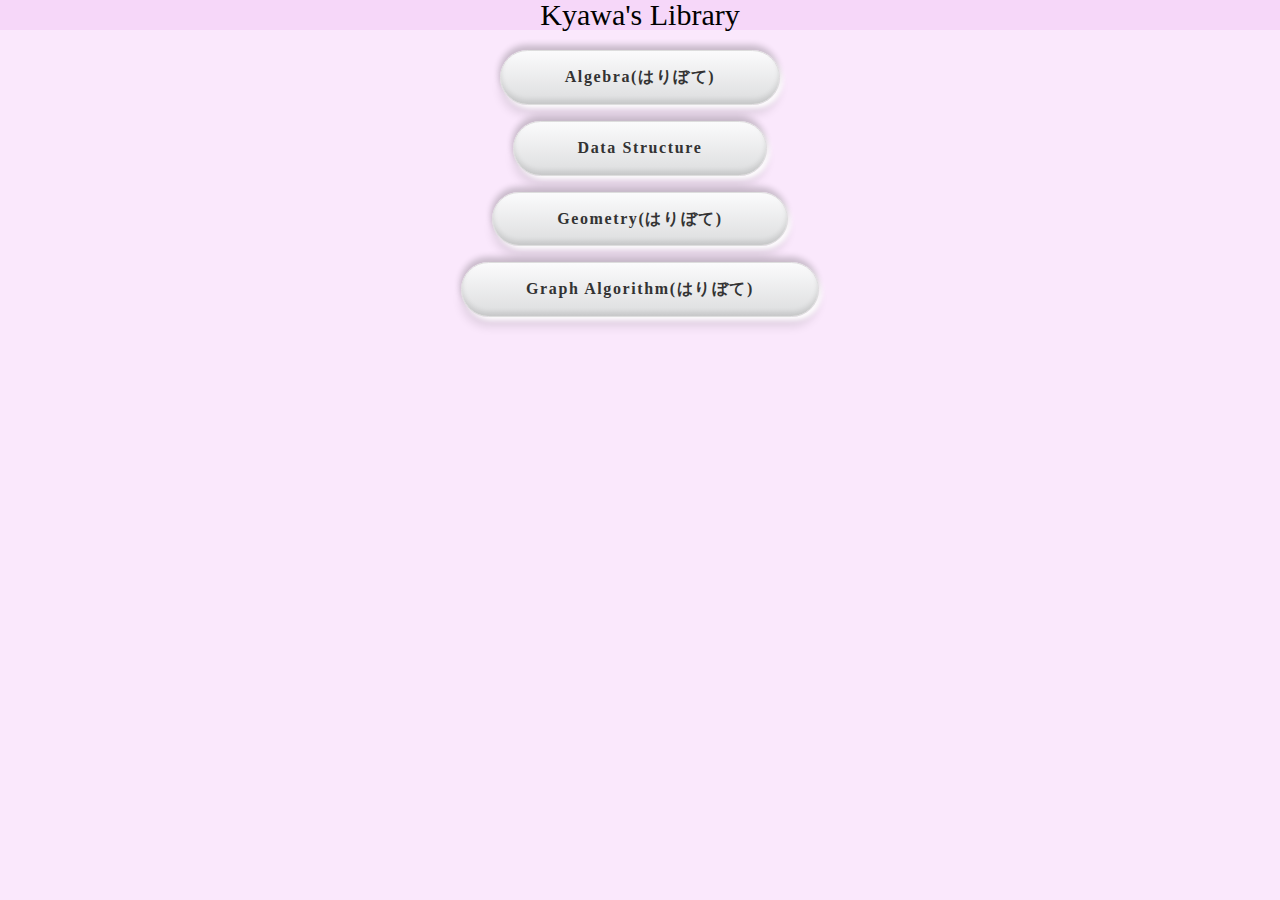
<file: index.html>
<!DOCTYPE html>
<html lang="ja">
  <head>
    <title>
        Kyawa's Library
    </title>
    <meta charset="utf-8">
    <meta name="description" content="kyawa library">
    <meta name="author" content="kyawa">
    <link rel="stylesheet" href="reset.css">
    <link rel="stylesheet" href="style.css">
    
  </head>

  <body>
    <div class="full">
      <header class="header">
        Kyawa's Library
      </header>
      <div class="btn-wrap">
        <a href="https://www.google.com" class="btn btn-switch"><span>Algebra(はりぼて)</span></a><br><br>
        <a href="docs/DataStructure.html" class="btn btn-switch"><span>Data Structure</span></a><br><br>
        <a href="https://www.google.com" class="btn btn-switch"><span>Geometry(はりぼて)</span></a><br><br>
        <a href="https://www.google.com" class="btn btn-switch"><span>Graph Algorithm(はりぼて)</span></a><br><br>
      </div>
    </div>
  </body>

</html>
</file>
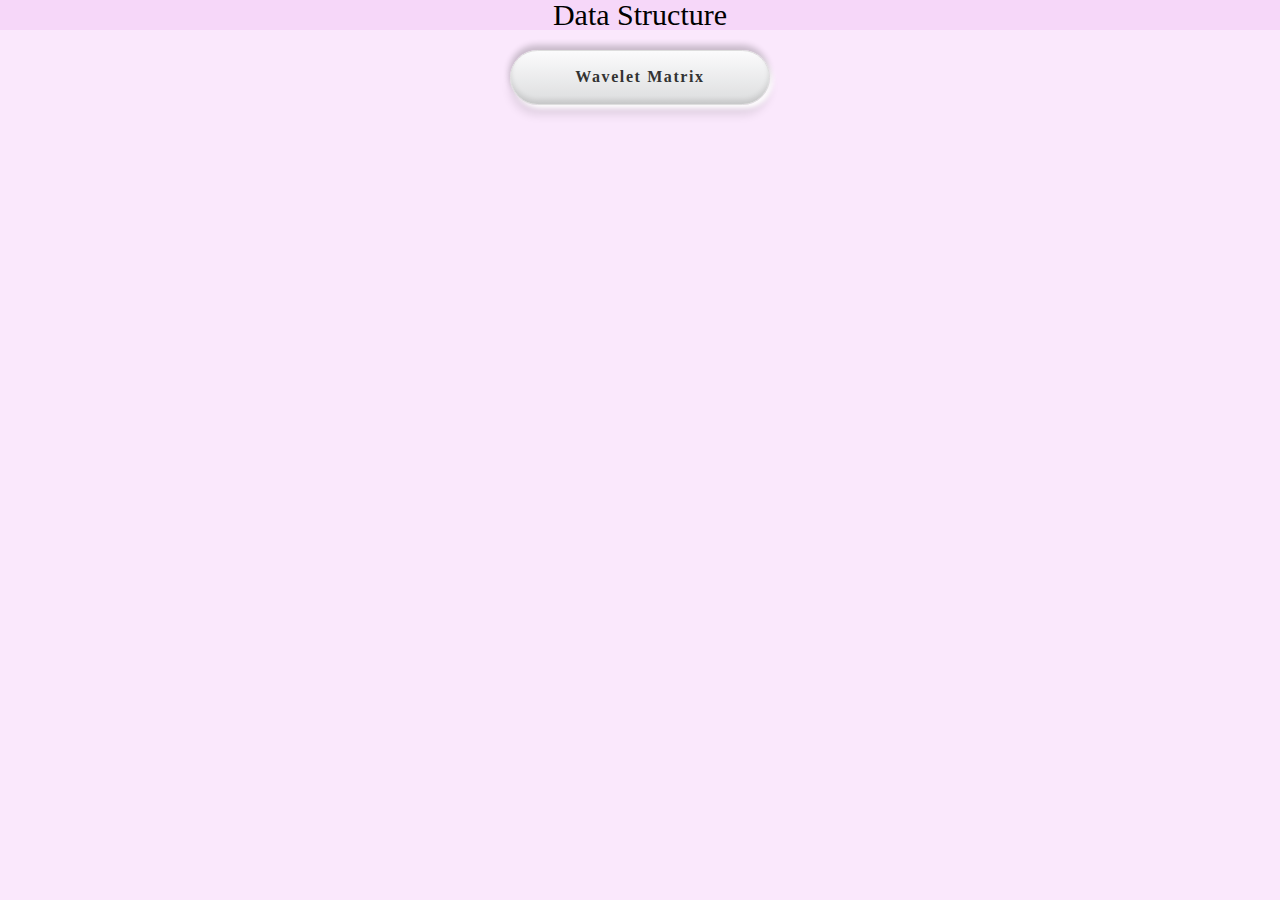
<file: docs/DataStructure.html>
<!DOCTYPE html>
<html lang="ja">
  <head>
    <title>
        Data Structure|Kyawa's Library
    </title>
    <meta charset="utf-8">
    <meta name="description" content="kyawa library">
    <meta name="author" content="kyawa">
    <link rel="stylesheet" href="../reset.css">
    <link rel="stylesheet" href="../style.css">
    
  </head>

  <body>
    <div class="full">
      <header class="header">
        Data Structure
      </header>
      <div class="btn-wrap">
        <a href="DataStructure/WaveletMatrix.html" class="btn btn-switch"><span>Wavelet Matrix</span></a><br><br>
      </div>
    </div>
  </body>

</html>
</file>
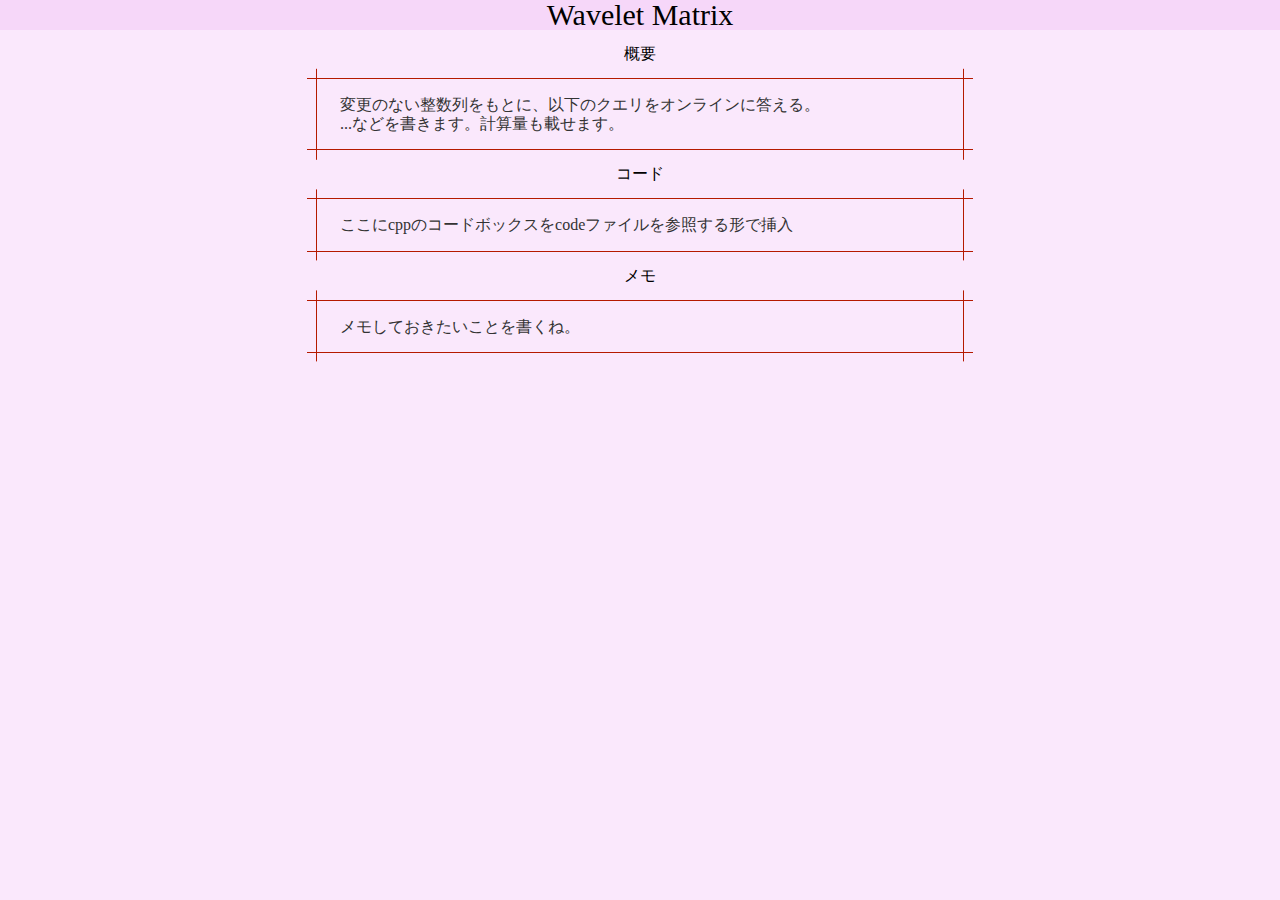
<file: docs/DataStructure/WaveletMatrix.html>
<!DOCTYPE html>
<html lang="ja">
  <head>
    <title>
        Wavelet Matrix|Kyawa's Library
    </title>
    <meta charset="utf-8">
    <meta name="description" content="kyawa library">
    <meta name="author" content="kyawa">
    <link rel="stylesheet" href="../../reset.css">
    <link rel="stylesheet" href="../../style.css">
    
  </head>

  <body>
    <div class="full">
      <header class="header">
        Wavelet Matrix
      </header>
      <br>
      <p>概要</p><br>
      <div class="box-018">
        変更のない整数列をもとに、以下のクエリをオンラインに答える。<br>
        ...などを書きます。計算量も載せます。
      </div>
      <br>
      <p>コード</p><br>
      <div class="box-018">
        ここにcppのコードボックスをcodeファイルを参照する形で挿入
      </div>
      <br>
      <p>メモ</p><br>
      <div class="box-018">
        メモしておきたいことを書くね。
      </div>
    </div>
  </body>

</html>
</file>
<file: style.css>
.header{
    background-color: rgb(246, 215, 249);
    font-size: 30px;
    text-align:center;
}

.full {
    position: relative;
    width: 100%;
    min-height: 100vh;
    background-color: rgb(250, 232, 252);
    text-align:center;
}

/*retrieved from: https://jajaaan.co.jp/css/button/ at 2023/10/29*/

.btn,
a.btn,
button.btn {
  font-size: 1.0rem;
  font-weight: 700;
  line-height: 1.3;
  position: relative;
  display: inline-block;
  padding: 1rem 4rem;
  cursor: pointer;
  -webkit-user-select: none;
  -moz-user-select: none;
  -ms-user-select: none;
  user-select: none;
  -webkit-transition: all 0.3s;
  transition: all 0.3s;
  text-align: center;
  vertical-align: middle;
  text-decoration: none;
  letter-spacing: 0.1em;
  color: #212529;
  border-radius: 0.5rem;
}

.btn-wrap {
  margin: 20px;
}

a.btn-switch {
  color: #333;
  border: 1px solid #ddd;
  border-radius: 100vh;
  background: #fbfbfc;
  background: -webkit-gradient(
    linear,
    left top,
    left bottom,
    from(#fbfbfc),
    to(#dcddde)
  );
  background: -webkit-linear-gradient(top, #fbfbfc 0%, #dcddde 100%);
  background: linear-gradient(180deg, #fbfbfc 0%, #dcddde 100%);
  -webkit-box-shadow: -1px -5px 6px rgba(0, 0, 0, 0.2), 3px 3px 5px white,
    0 10px 10px rgba(0, 0, 0, 0.1), inset 0 -4px 5px rgba(0, 0, 0, 0.1);
  box-shadow: -1px -5px 6px rgba(0, 0, 0, 0.2), 3px 3px 5px white,
    0 10px 10px rgba(0, 0, 0, 0.1), inset 0 -4px 5px rgba(0, 0, 0, 0.1);
}

a.btn-switch span {
  display: inline-block;

  -webkit-transition: all 0.3s;

  transition: all 0.3s;
}

a.btn-switch:hover {
  -webkit-box-shadow: -1px -5px 6px rgba(0, 0, 0, 0.2), 3px 3px 5px white,
    0 10px 10px rgba(0, 0, 0, 0.1), inset 0 -4px 5px rgba(0, 0, 0, 0.1),
    inset 0 3px 3px rgba(0, 0, 0, 0.18);
  box-shadow: -1px -5px 6px rgba(0, 0, 0, 0.2), 3px 3px 5px white,
    0 10px 10px rgba(0, 0, 0, 0.1), inset 0 -4px 5px rgba(0, 0, 0, 0.1),
    inset 0 3px 3px rgba(0, 0, 0, 0.18);
}

a.btn-switch:hover span {
  -webkit-transform: scale(0.96);
  transform: scale(0.96);
}

.box-018 {
  position: relative;
  max-width: 600px;
  margin: 0 auto;
  padding: 1em calc(1.5em + 9px);
  border-top: 1px solid #b51a00;
  border-bottom: 1px solid #b51a00;
  color: #333;
  text-align: left;
  line-height: 120%;
}

.box-018::before,
.box-018::after {
  position: absolute;
  width: 1px;
  top: 50%;
  transform: translateY(-50%);
  height: calc(100% + 20px);
  background-color: #b51a00;
  content: '';
}

.box-018::before {
  left: 9px;
}

.box-018::after {
  right: 9px;
}
</file>
